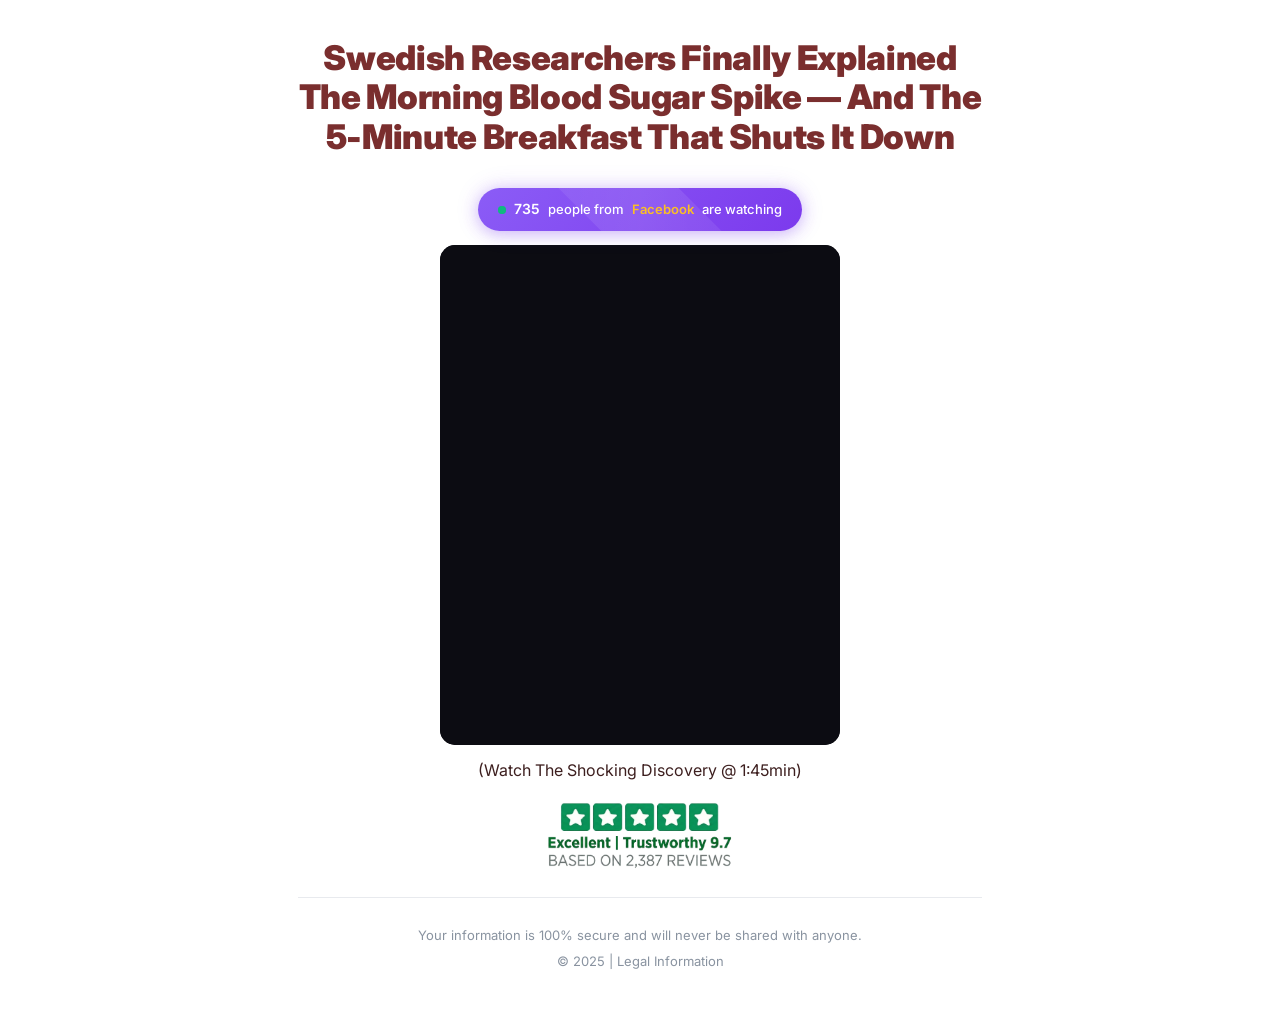
<file: vsl/index.html>
<!doctype html>
<html lang="en" data-delivery-state="waiting-tracking">
  <head>
    <meta charset="utf-8">
    <meta name="viewport" content="width=device-width, initial-scale=1">
    <meta name="description" content="The One-Meal Blood Sugar Fix — the official video presentation.">
    <title>The One-Meal Blood Sugar Fix — Official Presentation</title>
    <link rel="preconnect" href="https://fonts.googleapis.com">
    <link rel="preconnect" href="https://fonts.gstatic.com" crossorigin>
    <link href="https://fonts.googleapis.com/css2?family=Inter:wght@400;500;600;700;800;900&amp;display=swap" rel="stylesheet">
    <style>
      :root{--bg:#fff;--dark:#3d1f1f;--headline:#7a2e2e;--body:#4d5663;--muted:#8993a0;--accent:#7a2e2e;--violet-1:#8b5cf6;--violet-2:#7c3aed}
      *,*::before,*::after{box-sizing:border-box}
      html,body{margin:0;padding:0;background:var(--bg);color:var(--body)}
      body{font:400 17px/1.6 Inter,-apple-system,BlinkMacSystemFont,"Segoe UI",Roboto,sans-serif;-webkit-font-smoothing:antialiased;text-rendering:optimizeLegibility}
      img{display:block;max-width:100%;height:auto}
      .page-frame{max-width:680px;margin:0 auto;padding:0 18px 24px}
      .vsl-headline{margin:26px 0 14px;color:var(--headline);font:900 26px/1.16 Inter,-apple-system,BlinkMacSystemFont,"Segoe UI",sans-serif;letter-spacing:-.01em;text-align:center;text-wrap:balance}
      .vsl-watching-wrap{width:100%;padding:14px 0;text-align:center}
      .vsl-watching{position:relative;display:inline-flex;align-items:center;gap:8px;overflow:hidden;padding:10px 20px;border-radius:30px;background:linear-gradient(135deg,var(--violet-1),var(--violet-2));box-shadow:0 3px 15px rgb(124 58 237 / .3),0 0 25px rgb(124 58 237 / .15);color:#fff;font:500 13px/1.6 Inter,-apple-system,BlinkMacSystemFont,"Segoe UI",sans-serif}
      .vsl-watching span,.vsl-watching .vw-dot{position:relative;z-index:1}
      .vsl-watching .vw-shine{position:absolute;top:-50%;left:-50%;width:200%;height:200%;background:linear-gradient(45deg,transparent,rgb(255 255 255 / .1),transparent);animation:vsl-shimmer 3s infinite;transform:rotate(45deg)}
      .vsl-watching .vw-dot{width:8px;height:8px;border-radius:50%;background:#10b981;animation:vsl-pulse-dot 2s infinite}
      .vsl-watching .vw-dot::after{position:absolute;top:50%;left:50%;width:100%;height:100%;border-radius:50%;background:#10b981;content:"";opacity:.6;animation:vsl-pulse-ring 2s infinite;transform:translate(-50%,-50%)}
      #viewerCount{font-size:14px;font-weight:600}.vw-fb{color:#fbbf24;font-weight:600}
      @keyframes vsl-shimmer{0%{transform:translateX(-100%) rotate(45deg)}100%{transform:translateX(100%) rotate(45deg)}}
      @keyframes vsl-pulse-dot{0%,100%{transform:scale(1)}50%{transform:scale(1.1)}}
      @keyframes vsl-pulse-ring{0%{transform:translate(-50%,-50%) scale(1);opacity:.6}100%{transform:translate(-50%,-50%) scale(2);opacity:0}}
      .player-shell{width:100%;max-width:400px;margin:0 auto;border-radius:15px;background:#0c0c12;aspect-ratio:4/5;overflow:hidden}
      vtube-player{display:block;width:100%;height:100%;border-radius:15px;background:#0c0c12;aspect-ratio:4/5;overflow:hidden}
      .watch-note{margin:14px 0 0;color:var(--dark);font-size:16px;font-weight:400;line-height:1.4;text-align:center}
      .review-badge{width:min(190px,54%);margin:19px auto 0}.review-badge img{width:100%}
      .site-footer{margin:28px 0 0;padding:22px 0 18px;border-top:1px solid #e8eaee;color:var(--muted);font-size:13px;line-height:1.5;text-align:center}.site-footer p{margin:6px 0}
      .vsl-exit-overlay{position:fixed;inset:0;z-index:9999;display:none;align-items:center;justify-content:center;padding:16px;background:rgb(0 0 0 / .66)}
      .vsl-exit-overlay.open{display:flex;animation:vsl-fade .2s ease}
      .vsl-exit-box{position:relative;max-width:620px;max-height:92vh;width:100%;overflow:auto;border-top:6px solid var(--accent);border-radius:10px;background:var(--bg);padding:26px;color:var(--body);animation:vsl-drop .25s ease}
      .vsl-exit-x{position:absolute;top:8px;right:14px;border:0;background:none;color:var(--body);cursor:pointer;font-size:26px;line-height:1;opacity:.7}
      .vsl-exit-h{margin:2px 0 16px;color:var(--dark);font:800 21px/1.2 Inter,-apple-system,BlinkMacSystemFont,"Segoe UI",sans-serif;text-align:center}.vsl-exit-h .sig{color:#b91c1c;font-weight:900}.vsl-exit-h .eh-1{display:block;margin-bottom:5px;font-size:26px;font-weight:900}.vsl-exit-h .eh-2{display:block;color:var(--dark);font-size:20px;font-weight:700}
      .vsl-exit-grid{display:flex;align-items:center;gap:16px}.vsl-exit-img{max-width:42%;border-radius:6px;cursor:pointer}.vsl-exit-body{margin:0;font-size:20px;line-height:1.5}
      .vsl-exit-cta-wrap{margin:18px 0 0;text-align:center}.vsl-exit-cta{position:relative;display:block;overflow:hidden;border-radius:10px;background:#d4a017;padding:16px 18px;color:var(--dark);font:900 20px/1.15 Inter,-apple-system,BlinkMacSystemFont,"Segoe UI",sans-serif;letter-spacing:.01em;text-align:center;text-decoration:none;animation:vsl-pulse-grow .85s infinite}.vsl-exit-cta .shine{position:absolute;top:0;left:-150%;width:60%;height:100%;background:linear-gradient(120deg,transparent,rgb(255 255 255 / .45),transparent);animation:vsl-simple-shine 3.2s infinite;transform:skewX(-20deg)}
      @keyframes vsl-fade{from{opacity:0}to{opacity:1}}@keyframes vsl-drop{from{opacity:0;transform:translateY(-24px)}to{opacity:1;transform:none}}@keyframes vsl-simple-shine{0%{left:-150%}60%,100%{left:150%}}@keyframes vsl-pulse-grow{0%,100%{transform:scale(1)}50%{transform:scale(1.03)}}
      @media (min-width:760px){body{font-size:18px}.page-frame{max-width:720px}.vsl-headline{margin:38px 0 18px;font-size:34px}.vsl-exit-box{max-width:760px;padding:34px}.vsl-exit-h .eh-1{margin-bottom:8px;font-size:48px}.vsl-exit-h .eh-2{font-size:26px}.vsl-exit-body{font-size:23px}}
      @media (max-width:480px){.vsl-exit-grid{flex-direction:column}.vsl-exit-img{max-width:78%}.vsl-exit-h{font-size:20px}}
      @media (prefers-reduced-motion:reduce){*,*::before,*::after{animation-duration:0s!important;scroll-behavior:auto!important;transition-duration:0s!important}}
    </style>
    <script src="https://p.virtuclix.com/vt2e768a71632897.js" defer></script>
  </head>
  <body>
    <main class="page-frame">
      <h1 class="vsl-headline">Swedish Researchers Finally Explained The Morning Blood Sugar Spike — And The 5-Minute Breakfast That Shuts It Down</h1>
      <div class="vsl-watching-wrap" aria-label="Live viewer count">
        <div class="vsl-watching">
          <span class="vw-shine" aria-hidden="true"></span><span class="vw-dot" aria-hidden="true"></span><span id="viewerCount">750</span><span>people from</span><span class="vw-fb">Facebook</span><span>are watching</span>
        </div>
      </div>
      <section aria-label="Official video presentation">
        <div class="player-shell"><vtube-player id="vid-vt2e768a71632897"></vtube-player></div>
        <p class="watch-note">(Watch The Shocking Discovery @ 1:45min)</p>
        <figure class="review-badge"><img src="/assets/reference-badge.webp" width="545" height="199" alt="Excellent, trustworthy 9.7, based on 2,387 reviews"></figure>
      </section>
      <footer class="site-footer"><p>Your information is 100% secure and will never be shared with anyone.</p><p>© 2025 | <span>Legal Information</span></p></footer>
    </main>
    <div class="vsl-exit-overlay" id="vslExitModal" role="dialog" aria-modal="true" aria-label="Wait">
      <div class="vsl-exit-box">
        <button class="vsl-exit-x" type="button" data-vsl-exit-close aria-label="Close">×</button>
        <h2 class="vsl-exit-h"><span class="eh-1"><span class="sig">WAIT!</span> In Just <span class="sig">1:45</span>...</span><span class="eh-2">I'll Reveal My 5-Minute Morning Trick That Flattens Blood Sugar Fast!</span></h2>
        <div class="vsl-exit-grid"><img class="vsl-exit-img" src="https://files.virtuclix.com/products/endspikes-com/images/adapt-exit_popup_image-v0-faae4c15.webp" alt="" width="291" height="208" loading="lazy" decoding="async" data-vsl-exit-close title="Continue watching"><p class="vsl-exit-body">It's a 5-minute 'morning trick' you can do at home right now. It is absurdly simple and highly effective for flattening blood sugar. Try it tomorrow. <b>Believe me, you'll love this.</b></p></div>
        <div class="vsl-exit-cta-wrap"><a class="vsl-exit-cta" href="#" data-vsl-exit-close><span class="shine" aria-hidden="true"></span>Keep Watching To See My Trick »</a></div>
      </div>
    </div>
    <script>
      (function(){
        var count=document.getElementById('viewerCount'),min=702,max=880,value=Math.floor(720+Math.random()*120);
        function tick(){var delta=Math.floor(Math.random()*7)-3;if(value<730)delta+=Math.floor(Math.random()*3)+1;if(value>860)delta-=Math.floor(Math.random()*4)+1;value=Math.max(min,Math.min(max,value+delta));count.textContent=value;setTimeout(tick,2000+Math.random()*2000)}
        count.textContent=value;setTimeout(tick,1200);
      }());
      (function(){
        var modal=document.getElementById('vslExitModal'),shown=false;
        function show(){if(shown)return;try{if(sessionStorage.getItem('vslExitShown'))return}catch(error){}shown=true;try{sessionStorage.setItem('vslExitShown','1')}catch(error){}modal.classList.add('open')}
        function hide(){modal.classList.remove('open')}
        setTimeout(function(){document.addEventListener('mouseout',function(event){if(!event.relatedTarget&&event.clientY<=0)show()})},4000);
        try{history.pushState(null,'',location.href);window.addEventListener('popstate',function(){if(!shown){show();history.pushState(null,'',location.href)}})}catch(error){}
        modal.addEventListener('click',function(event){if(event.target===modal)hide()});
        Array.prototype.forEach.call(modal.querySelectorAll('[data-vsl-exit-close]'),function(control){control.addEventListener('click',function(event){event.preventDefault();hide()})});
      }());
    </script>
  </body>
</html>
</file>
